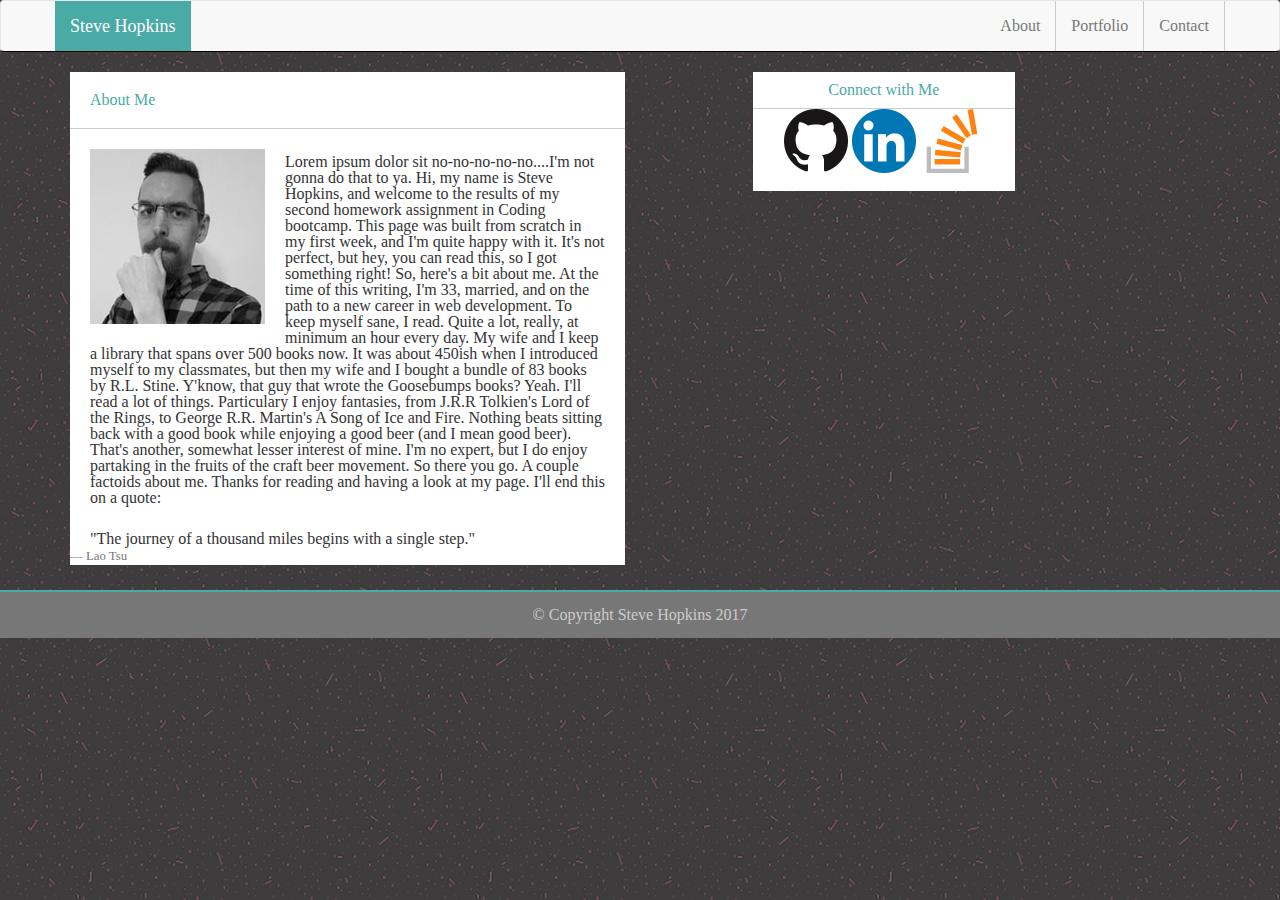
<file: index.html>
<!DOCTYPE html>
<html lang="en">
<head>
	<meta charset="UTF-8">

	<link rel="stylesheet" href="https://maxcdn.bootstrapcdn.com/bootstrap/3.3.6/css/bootstrap.min.css">

	<link rel="stylesheet" type="text/css" href="reset.css">
	<link rel="stylesheet" type="text/css" href="style.css">

	<meta name="viewport" content="width=device-width, initial-scale=1">

	<title>Index</title>
</head>
<body>

<nav class="navbar navbar-default">
	<div class="container">
		<div class="navbar-header">
			<a class="navbar-brand" href="#">Steve Hopkins</a>
		</div>
		<ul class="nav navbar-nav navbar-right">
			<li><a href="#">About</a></li>
			<li><a href="#">Portfolio</a></li>
			<li><a href="#">Contact</a></li>
		</ul>		
	</div>	
</nav>
<div class="container">
	<div class="row">
		<div class="col-xs-12 col-s-12 col-md-6">
			<div class="left-col">
			<h2>About Me</h2>		
				<img class="pull-left" src="images/icon_steve.jpg" alt="Steve">						
					<p>Lorem ipsum dolor sit no-no-no-no-no....I'm not gonna do that to ya.  Hi, my name is Steve Hopkins, and welcome to the results of my second homework assignment in Coding bootcamp.  This page was built from scratch in my first week, and I'm quite happy with it.  It's not perfect, but hey, you can read this, so I got something right!  So, here's a bit about me.  At the time of this writing, I'm 33, married, and on the path to a new career in web development.  To keep myself sane, I read.  Quite a lot, really, at minimum an hour every day.  My wife and I keep a library that spans over 500 books now. It was about 450ish when I introduced myself to my classmates, but then my wife and I bought a bundle of 83 books by R.L. Stine.  Y'know, that guy that wrote the Goosebumps books?  Yeah.  I'll read a lot of things. Particulary I enjoy fantasies, from J.R.R Tolkien's Lord of the Rings, to George R.R. Martin's A Song of Ice and Fire. Nothing beats sitting back with a good book while enjoying a good beer (and I mean good beer).  That's another, somewhat lesser interest of mine.  I'm no expert, but I do enjoy partaking in the fruits of the craft beer movement.  So there you go.  A couple factoids about me.  Thanks for reading and having a look at my page.  I'll end this on a quote: </p>
					<blockquote>
					<p>"The journey of a thousand miles begins with a single step."</p>
					<footer>Lao Tsu</footer>	
					</blockquote>			
			</div>		
		</div>
		<div class="col-md-1"></div>
		<div class="col-xs-12 col-s-12 col-md-3">
			<div class="connect-col">
			<h3>Connect with Me</h3>
				<div class="social">
					<a href="https://github.com/RaidoFive">
						<img src="images/github1.png" alt="Github">
					</a>
					<a href="https://www.linkedin.com/in/stephen-hopkins-232645142/">
						<img src="images/linkedin1.png" alt="LinkedIn">
					</a>
						<a href="https://stackoverflow.com/users/7976674/steve-hopkins?tab=profile">
						<img src="images/stackoverflow1.png" alt="StackOverFlow">
					</a>	
				</div>			
			</div>		
		</div>
	</div>	
</div>

<div class="bottom-footer">
	<footer class="footer">© Copyright Steve Hopkins 2017</footer>	
</div>

</body>
</html>
</file>
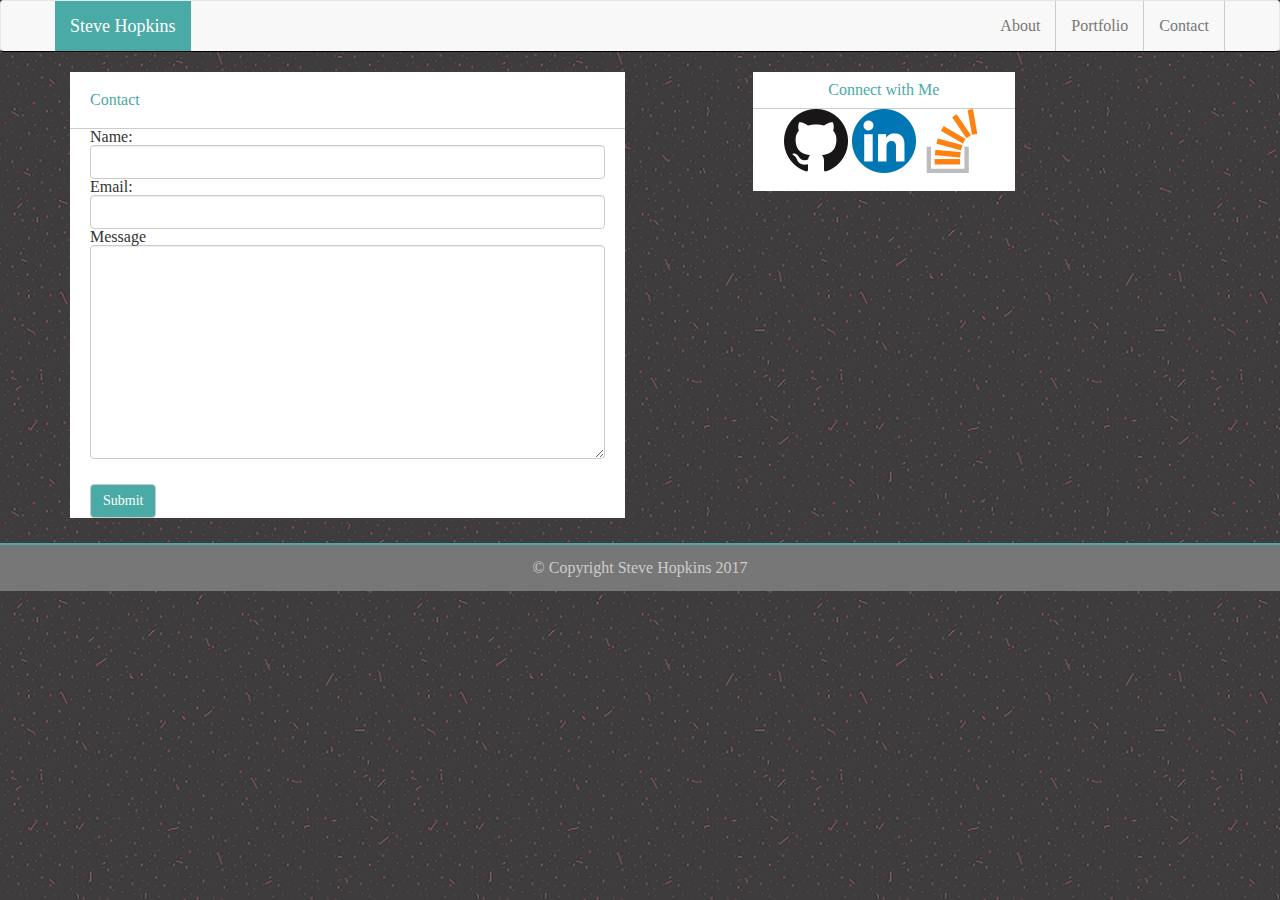
<file: contact.html>
<!DOCTYPE html>
<html lang="en">
<head>
	<meta charset="UTF-8">

	<link rel="stylesheet" href="https://maxcdn.bootstrapcdn.com/bootstrap/3.3.6/css/bootstrap.min.css">

	<link rel="stylesheet" type="text/css" href="reset.css">
	<link rel="stylesheet" type="text/css" href="style.css">

	<meta name="viewport" content="width=device-width, initial-scale=1">

	<title>Contact</title>
</head>
<body>

<nav class="navbar navbar-default">
	<div class="container">
		<div class="navbar-header">
			<a class="navbar-brand" href="#">Steve Hopkins</a>
		</div>
		<ul class="nav navbar-nav navbar-right">
			<li><a href="#">About</a></li>
			<li><a href="#">Portfolio</a></li>
			<li><a href="#">Contact</a></li>
		</ul>		
	</div>	
</nav>
<div class="container">
	<div class="row">
		<div class="col-xs-12 col-s-12 col-md-6">
			<div class="left-col">
			<h2>Contact</h2>
				<div class="form-group">
					<label for="usr">Name:</label>
					<input type="text" class="form-control" id="usr">
				</div>
				<div class="form-group">
					<label for="email">Email:</label>
					<input type="email" class="form-control" id="email">
				</div>
				<div class="form-group">
					<label for="message">Message</label>
					<textarea class="form-control" rows="10" id="message"></textarea> 
					<button type="button" class="btn btn-default">Submit</button>
				</div>				
			</div>
		</div>
		<div class="col-md-1"></div>
		<div class="col-xs-12 col-s-12 col-md-3">
			<div class="connect-col">
			<h3>Connect with Me</h3>
				<div class="social">
				<a href="https://github.com/RaidoFive">
					<img src="images/github1.png" alt="Github">
				</a>
				<a href="https://www.linkedin.com/in/stephen-hopkins-232645142/">
					<img src="images/linkedin1.png" alt="LinkedIn">
				</a>
				<a href="https://stackoverflow.com/users/7976674/steve-hopkins?tab=profile">
					<img src="images/stackoverflow1.png" alt="StackOverFlow">
				</a>	
				</div>
			</div>	
		</div>
	</div>
</div>

<div class="bottom-footer">
	<footer class="footer">© Copyright Steve Hopkins 2017</footer>	
</div>

</body>
</html>
</file>
<file: style.css>
* {
	margin: 0;
	padding: 0;
}

body {
	background-image: url("images/pink dust.png");
}

.navbar-default {
	border-bottom: 1px solid #000;
}

li {
	border-right: 1px solid #ccc;
}

.navbar-brand {
	color: #fff !important;
	background-color: #4aaaa5;
}

h2 {
	color: #4aaaa5;
	padding: 20px;
	border-bottom: 1px solid #ccc;

}

h3 {
	color: #4aaaa5;
	padding: 10px;
	border-bottom: 1px solid #ccc;
}

.pull-left {
	padding: 20px;
}

p {
	margin-top: 25px;
	padding-right: 20px;
	padding-left: 20px;
}

.left-col {
	background-color: #fff;
}

.connect-col {
	background-color: #fff;
	text-align: center;
}

.social {
	padding-bottom: 15px;
}

.bottom-footer {
	padding-top: 15px;
	padding-bottom: 15px;
	margin-top:25px;
	border-top: 2px solid #4aaaa5;
	color: #ccc;
	text-align: center;
	background-color: #777;
	width: 100%;
}

.form-group {
	margin: 0;
	padding-left: 20px;
	padding-right: 20px;
}

button {
	margin-top: 25px;
	padding-bottom: 25px;
	background-color: #4aaaa5 !important;
	color: #fff !important;
}

.image-responsive {
	padding: 10px;
}
</file>
